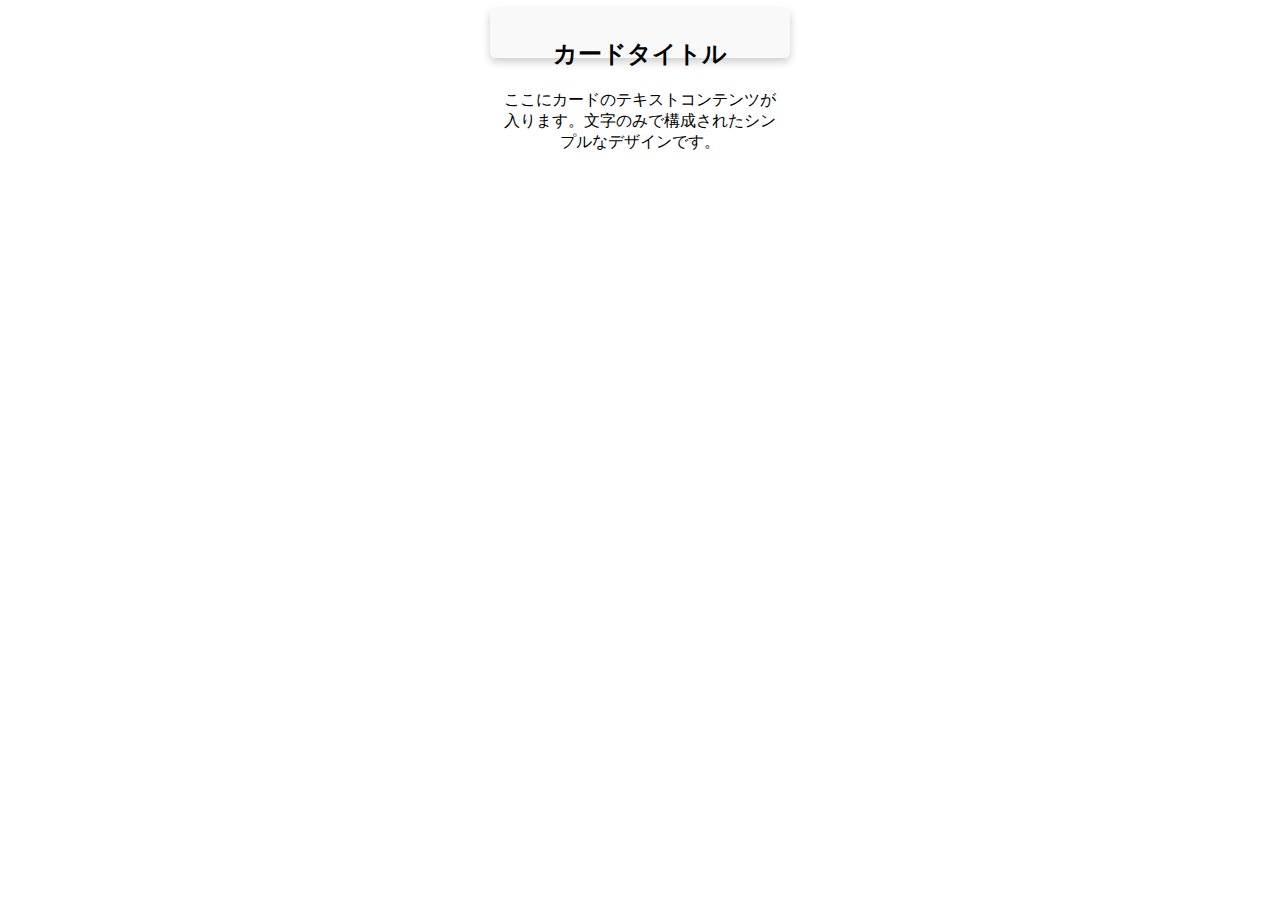
<file: home/index.html>
<!DOCTYPE html>
<html>
<head>
  <meta charset="utf-8">
  <title>ページタイトル</title>
  <!-- ICON -->
  <link rel="shortcut icon" href="ファイル名.ico">
  <!-- CSS -->
  <link rel="stylesheet" href="style.css">
<title>ページのタイトル</title>
</head>
<body>
<div class="card">
  <div class="container">
    <h2>カードタイトル</h2>
    <p>ここにカードのテキストコンテンツが入ります。文字のみで構成されたシンプルなデザインです。</p>
  </div>
</div>
</body>
</html>
</file>
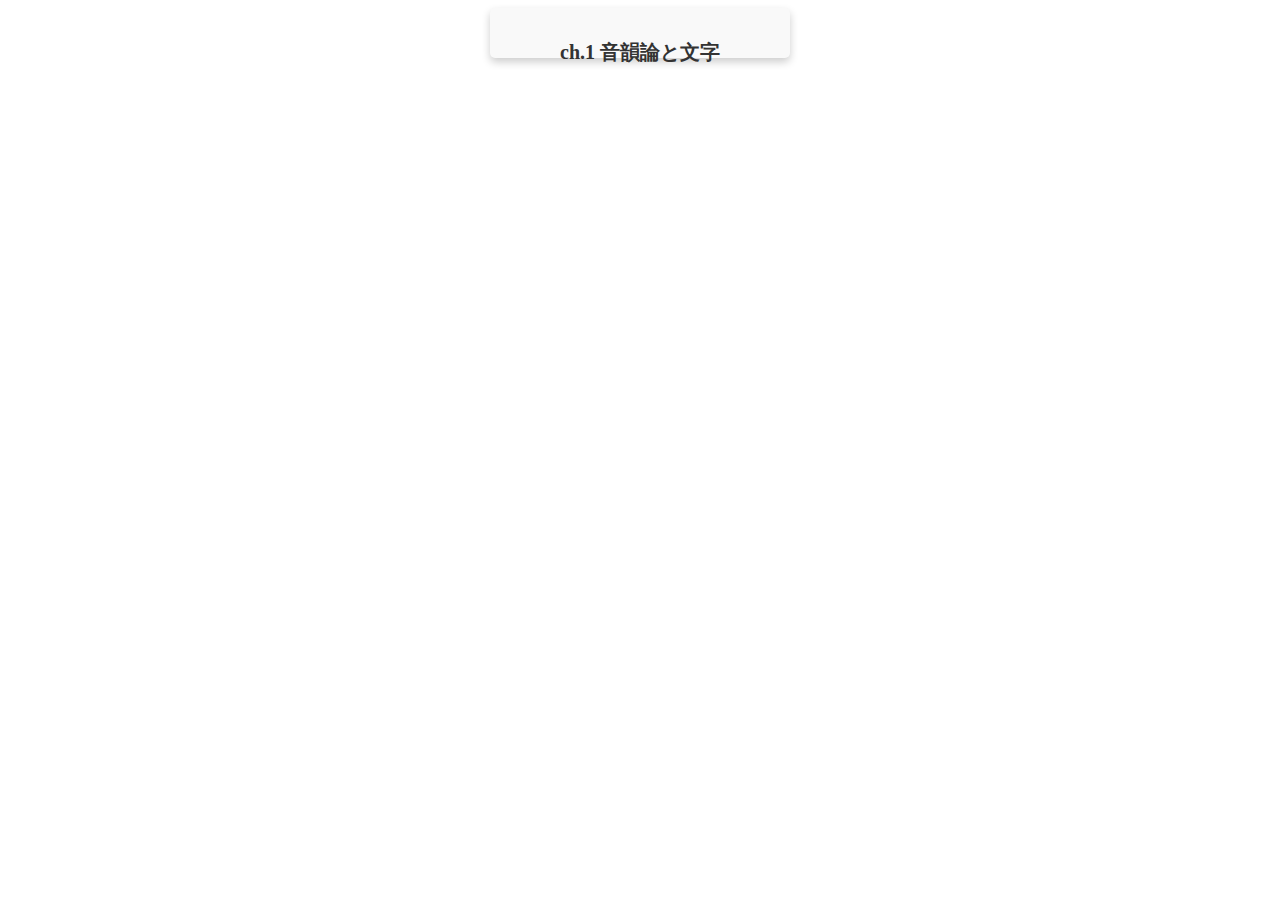
<file: home/1.html>
<!DOCTYPE html>
<html>
<head>
  <meta charset="utf-8">
  <title>ホーム</title>
  <!-- ICON -->
  <link rel="shortcut icon" href="ファイル名.ico">
  <!-- CSS -->
  <link rel="stylesheet" href="style.css">
<title>ページのタイトル</title>
</head>
<body>
<div class="card">
  <div class="container">
    <h2><a href="home/1/1.html">ch.1 音韻論と文字</a></h2>
  </div>
</div>
</body>
</html>
</file>
<file: home/style.css>
body {
  background-color: #fff;
  text-align: center; /* 横だけ中央揃え */
}

.card {
  box-shadow: 0 4px 8px 0 rgba(0,0,0,0.2);
  transition: 1.0s;
  border-radius: 5px;
  width: 300px;
  height: 50px;
  background-color: #f9f9f9;
  margin: 0 auto;
}

/* ホバー時の影を深くする */
.card:hover {
  box-shadow: 0 12px 24px 0 rgba(0,0,0,0.2);
}

/* カード内部の余白 */
.container {
  padding: 10px;
  margin: 2px;
}

/* テキストのスタイル */
.container a {
  font-size: 20px;
  margin-bottom: 0px;
  color: #333;
  text-decoration: none;
}
</file>
